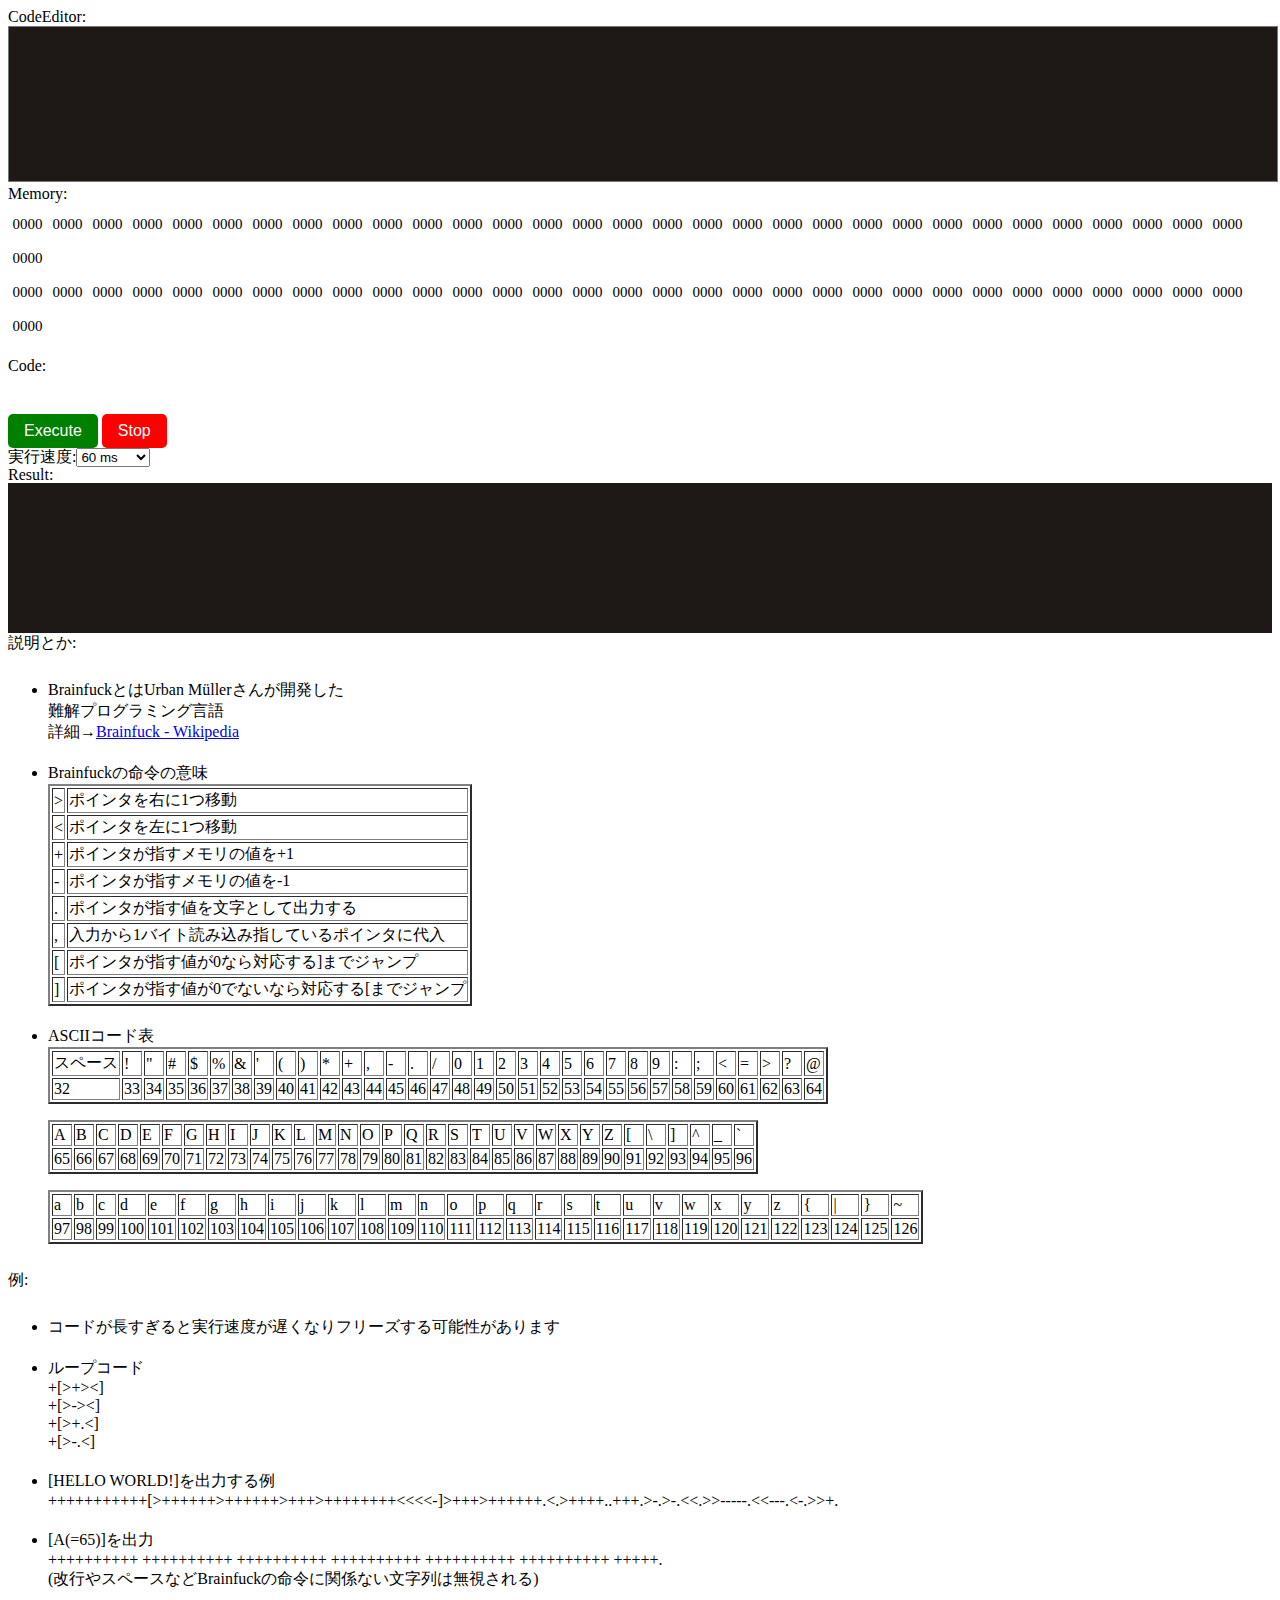
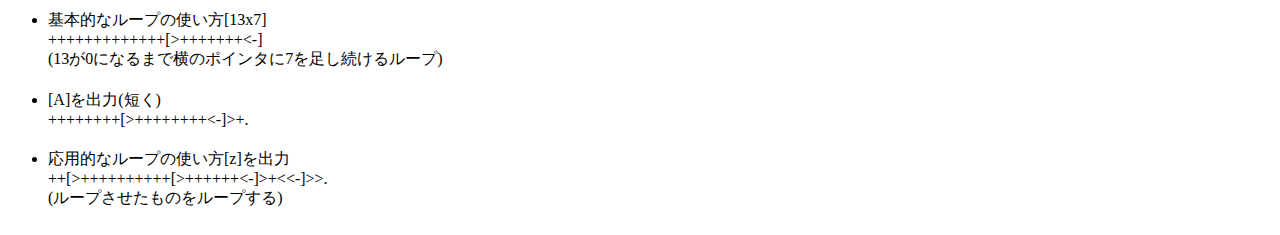
<file: index.html>
<!DOCTYPE html>
<html lang="ja">
    <head>
        <meta charset="UTF-8">
        <title>Brainfuck Execute</title>
        <link rel="stylesheet" href="./css/style.css">
		<link rel="icon" href="images/favicon.ico">
		<noscript>
			<div class="alert alert-danger" role="alert">
				<strong>
					JavaScriptが無効です<br>
					注:JavaScriptが有効になっていない場合、正常に動作しません。
				</strong>
			</div>
		</noscript>
	</head>
	<body>
		<div class="substance">
			<div class="wrapper">
				<div class="code-editor-box">
					CodeEditor:<br>
					<textarea class="code-editor"></textarea>
				</div>
				<div class="memory-box">
					Memory:<br>
					<div class="memory"></div>
				</div>
				<div class="code-box">
					Code:<br>
					<div class="debug"></div>
				</div>
				<div class="button-box">
					<button class="execute">Execute</button>
					<button class="stop">Stop</button>
					<button class="resume">Resume</button>
				</div>
				<div class="option-box">
					実行速度:<select class="speed">
						<option value="fastest">Fastest</option>
						<option value="0">0 ms</option>
						<option value="10">10 ms</option>
						<option value="10">20 ms</option>
						<option value="10">30 ms</option>
						<option value="10">40 ms</option>
						<option value="50">50 ms</option>
						<option value="50" selected>60 ms</option>
						<option value="50">70 ms</option>
						<option value="50">80 ms</option>
						<option value="50">90 ms</option>
						<option value="100">100 ms</option>
						<option value="200">200 ms</option>
						<option value="300">300 ms</option>
						<option value="400">400 ms</option>
						<option value="500">500 ms</option>
						<option value="600">600 ms</option>
						<option value="700">700 ms</option>
						<option value="800">800 ms</option>
						<option value="900">900 ms</option>
						<option value="1000">1000 ms</option>
					</select>
				</div>
				<div class="result-box">
					Result:<br>
					<div class="result"></div>
				</div>
				<div class="memo">
					<div class="explain">
						説明とか:<br>
						<ul>
							<li>
								BrainfuckとはUrban Müllerさんが開発した<br>
								難解プログラミング言語<br>
								詳細→<a href="https://ja.wikipedia.org/wiki/Brainfuck">Brainfuck - Wikipedia</a>
							</li>
							<li>
								Brainfuckの命令の意味
								<table border="2">
									<tr>
										<td>></td>
										<td>ポインタを右に1つ移動</td>
									</tr>
									<tr>
										<td><</td>
										<td>ポインタを左に1つ移動</td>
									</tr>
									<tr>
										<td>+</td>
										<td>ポインタが指すメモリの値を+1</td>
									</tr>
									<tr>
										<td>-</td>
										<td>ポインタが指すメモリの値を-1</td>
									</tr>
									<tr>
										<td>.</td>
										<td>ポインタが指す値を文字として出力する</td>
									</tr>
									<tr>
										<td>,</td>
										<td>入力から1バイト読み込み指しているポインタに代入</td>
									</tr>
									<tr>
										<td>[</td>
										<td>ポインタが指す値が0なら対応する]までジャンプ</td>
									</tr>
									<tr>
										<td>]</td>
										<td>ポインタが指す値が0でないなら対応する[までジャンプ</td>
									</tr>
								</table>
							</li>	
							<li>ASCIIコード表
								<table border="2">
									<tr>
									  <td> スペース</td>
									  <td>!</td>
									  <td>"</td>
									  <td>#</td>
									  <td>$</td>
									  <td>%</td>
									  <td>&</td>
									  <td>'</td>
									  <td>(</td>
									  <td>)</td>
									  <td>*</td>
									  <td>+</td>
									  <td>,</td>
									  <td>-</td>
									  <td>.</td>
									  <td>/</td>
									  <td>0</td>
									  <td>1</td>
									  <td>2</td>
									  <td>3</td>
									  <td>4</td>
									  <td>5</td>
									  <td>6</td>
									  <td>7</td>
									  <td>8</td>
									  <td>9</td>
									  <td>:</td>
									  <td>;</td>
									  <td>&lt;</td>
									  <td>=</td>
									  <td>&gt;</td>
									  <td>?</td>
									  <td>@</td>
									</tr>
									<tr>
									  <td>32</td>
									  <td>33</td>
									  <td>34</td>
									  <td>35</td>
									  <td>36</td>
									  <td>37</td>
									  <td>38</td>
									  <td>39</td>
									  <td>40</td>
									  <td>41</td>
									  <td>42</td>
									  <td>43</td>
									  <td>44</td>
									  <td>45</td>
									  <td>46</td>
									  <td>47</td>
									  <td>48</td>
									  <td>49</td>
									  <td>50</td>
									  <td>51</td>
									  <td>52</td>
									  <td>53</td>
									  <td>54</td>
									  <td>55</td>
									  <td>56</td>
									  <td>57</td>
									  <td>58</td>
									  <td>59</td>
									  <td>60</td>
									  <td>61</td>
									  <td>62</td>
									  <td>63</td>
									  <td>64</td>
									</tr>
								  </table>
								  <p></p>
								  <table border="2">
									<tr>
									  <td>A</td>
									  <td>B</td>
									  <td>C</td>
									  <td>D</td>
									  <td>E</td>
									  <td>F</td>
									  <td>G</td>
									  <td>H</td>
									  <td>I</td>
									  <td>J</td>
									  <td>K</td>
									  <td>L</td>
									  <td>M</td>
									  <td>N</td>
									  <td>O</td>
									  <td>P</td>
									  <td>Q</td>
									  <td>R</td>
									  <td>S</td>
									  <td>T</td>
									  <td>U</td>
									  <td>V</td>
									  <td>W</td>
									  <td>X</td>
									  <td>Y</td>
									  <td>Z</td>
									  <td>[</td>
									  <td>\</td>
									  <td>]</td>
									  <td>^</td>
									  <td>_</td>
									  <td>`</td>
									</tr>
									<tr>
									  <td>65</td>
									  <td>66</td>
									  <td>67</td>
									  <td>68</td>
									  <td>69</td>
									  <td>70</td>
									  <td>71</td>
									  <td>72</td>
									  <td>73</td>
									  <td>74</td>
									  <td>75</td>
									  <td>76</td>
									  <td>77</td>
									  <td>78</td>
									  <td>79</td>
									  <td>80</td>
									  <td>81</td>
									  <td>82</td>
									  <td>83</td>
									  <td>84</td>
									  <td>85</td>
									  <td>86</td>
									  <td>87</td>
									  <td>88</td>
									  <td>89</td>
									  <td>90</td>
									  <td>91</td>
									  <td>92</td>
									  <td>93</td>
									  <td>94</td>
									  <td>95</td>
									  <td>96</td>
									</tr>
								  </table>
								  <p></p>
								  <table border="2">
									<tr>
									  <td>a</td>
									  <td>b</td>
									  <td>c</td>
									  <td>d</td>
									  <td>e</td>
									  <td>f</td>
									  <td>g</td>
									  <td>h</td>
									  <td>i</td>
									  <td>j</td>
									  <td>k</td>
									  <td>l</td>
									  <td>m</td>
									  <td>n</td>
									  <td>o</td>
									  <td>p</td>
									  <td>q</td>
									  <td>r</td>
									  <td>s</td>
									  <td>t</td>
									  <td>u</td>
									  <td>v</td>
									  <td>w</td>
									  <td>x</td>
									  <td>y</td>
									  <td>z</td>
									  <td>{</td>
									  <td>|</td>
									  <td>}</td>
									  <td>~</td>
									</tr>
									<tr>
									  <td>97</td>
									  <td>98</td>
									  <td>99</td>
									  <td>100</td>
									  <td>101</td>
									  <td>102</td>
									  <td>103</td>
									  <td>104</td>
									  <td>105</td>
									  <td>106</td>
									  <td>107</td>
									  <td>108</td>
									  <td>109</td>
									  <td>110</td>
									  <td>111</td>
									  <td>112</td>
									  <td>113</td>
									  <td>114</td>
									  <td>115</td>
									  <td>116</td>
									  <td>117</td>
									  <td>118</td>
									  <td>119</td>
									  <td>120</td>
									  <td>121</td>
									  <td>122</td>
									  <td>123</td>
									  <td>124</td>
									  <td>125</td>
									  <td>126</td>
									</tr>
								  </table>
							</li>
						</ul>
					</div>
					<div class="code-list">
						例:<br>
						<ul>
							<li>
								コードが長すぎると実行速度が遅くなりフリーズする可能性があります
							</li>
							<li>
								ループコード<br>
								+[>+><]<br>
								+[>-><]<br>
								+[>+.<]<br>
								+[>-.<]<br>
							</li>
							<li>
								[HELLO WORLD!]を出力する例<br>
								+++++++++++[>++++++>++++++>+++>++++++++<<<<-]>+++>++++++.<.>++++..+++.>-.>-.<<.>>-----.<<---.<-.>>+.
							</li>
							<li>
								[A(=65)]を出力<br>
								++++++++++ ++++++++++ ++++++++++ ++++++++++ ++++++++++ ++++++++++ +++++.<br>
								(改行やスペースなどBrainfuckの命令に関係ない文字列は無視される)
							</li>
							<li>
								基本的なループの使い方[13x7]<br>
								+++++++++++++[>+++++++<-]<br>
								(13が0になるまで横のポインタに7を足し続けるループ)
							</li>
							<li>
								[A]を出力(短く)<br>
								++++++++[>++++++++<-]>+.
							</li>
							<li>
								応用的なループの使い方[z]を出力<br>
								++[>++++++++++[>++++++<-]>+<<-]>>.<br>
								(ループさせたものをループする)
							</li>
						</ul>
					</div>
				</div>
			</div>
		</div>
		<script src="./js/script.js"></script>
	</body>
</html>
</file>
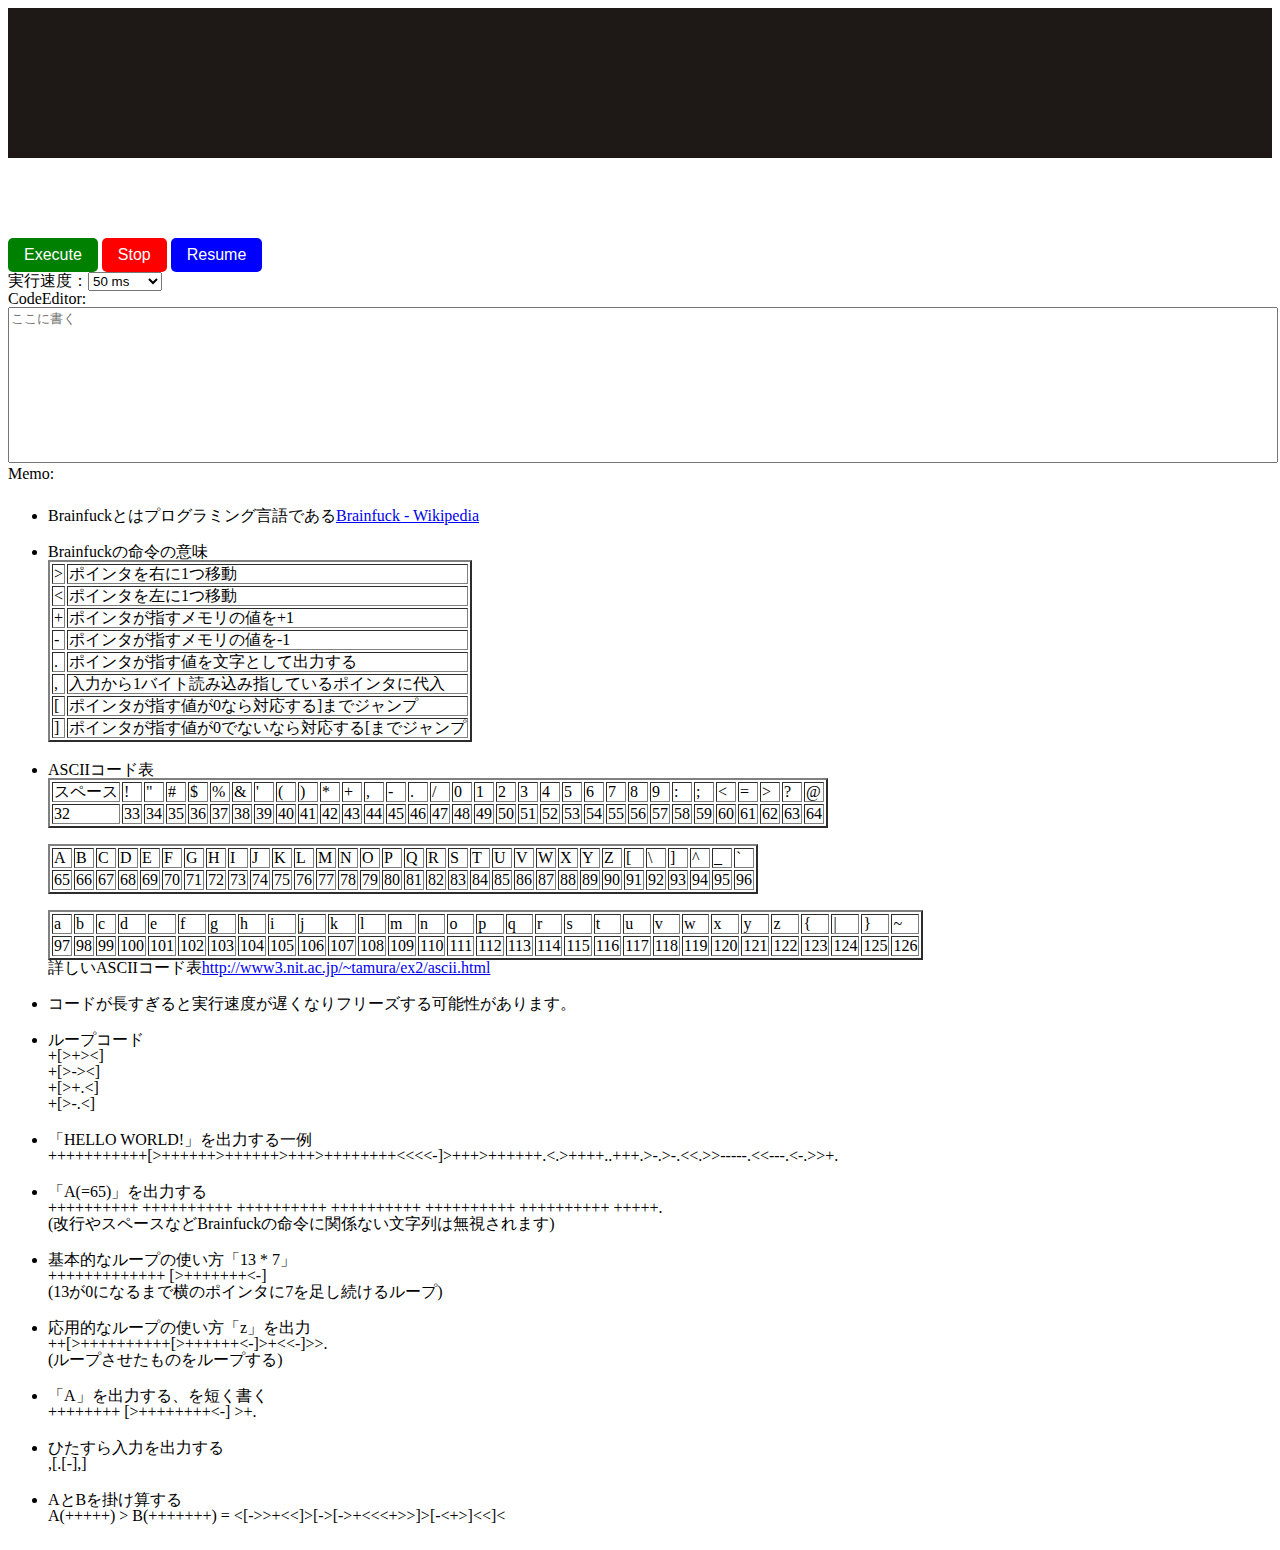
<file: Brainfuck-Execute.html>
<!--
 ____            _        __            _    _____                     _
| __ ) _ __ __ _(_)_ __  / _|_   _  ___| | _ | ____|_  _____  ___ _   _| |_ ___
|  _ \| '__/ _` | | '_ \| |_| | | |/ __| |/ /|  _| \ \/ / _ \/ __| | | | __/ _ \
| |_) | | | (_| | | | | |  _| |_| | (__|   < | |___ >  <  __/ (__| |_| | ||  __/
|____/|_|  \__,_|_|_| |_|_|  \__,_|\___|_|\_\|_____/_/\_\___|\___|\__,_|\__\___|                                                                                        
-->
<!DOCTYPE html>
<html lang="ja">
<head>
<meta charset="UTF-8">
<title>Brainfuck Execute</title>
<link rel="stylesheet" href="./css/style.css">
</head>
<body>
<div class="wrapper">
	<div class="result-box">
		<div class="result"></div>
		<div class="memory"></div>
		<div class="debug"></div>
	</div>

	<div class="button-box">
		<button class="execute">Execute</button>
		<button class="stop">Stop</button>
		<button class="resume">Resume</button>
	</div>

	<div class="option-box">
		実行速度：<select class="speed">
			<option value="fastest">Fastest</option>
			<option value="0">0 ms</option>
			<option value="10">10 ms</option>
			<option value="10">20 ms</option>
			<option value="10">30 ms</option>
			<option value="10">40 ms</option>
			<option value="50" selected>50 ms</option>
			<option value="50">60 ms</option>
			<option value="50">70 ms</option>
			<option value="50">80 ms</option>
			<option value="50">90 ms</option>
			<option value="100">100 ms</option>
			<option value="200">200 ms</option>
			<option value="300">300 ms</option>
			<option value="400">400 ms</option>
			<option value="500">500 ms</option>
			<option value="600">600 ms</option>
			<option value="700">700 ms</option>
			<option value="800">800 ms</option>
			<option value="900">900 ms</option>
			<option value="1000">1000 ms</option>
		</select>
	</div>

	<div class="code-box">
		CodeEditor:<br>
		<textarea class="code" placeholder="ここに書く"></textarea>

		<div class="memo">
			Memo:<br>
			<ul>
				<li>
					Brainfuckとはプログラミング言語である<a href="https://ja.wikipedia.org/wiki/Brainfuck" target="_blank">Brainfuck - Wikipedia</a>
				</li>
				<li>
					Brainfuckの命令の意味
					<table border="2">
						<tr>
							<td>></td>
							<td>ポインタを右に1つ移動</td>
						</tr>
						<tr>
							<td><</td>
							<td>ポインタを左に1つ移動</td>
						</tr>
						<tr>
							<td>+</td>
							<td>ポインタが指すメモリの値を+1</td>
						</tr>
						<tr>
							<td>-</td>
							<td>ポインタが指すメモリの値を-1</td>
						</tr>
						<tr>
							<td>.</td>
							<td>ポインタが指す値を文字として出力する</td>
						</tr>
						<tr>
							<td>,</td>
							<td>入力から1バイト読み込み指しているポインタに代入</td>
						</tr>
						<tr>
							<td>[</td>
							<td>ポインタが指す値が0なら対応する]までジャンプ</td>
						</tr>
						<tr>
							<td>]</td>
							<td>ポインタが指す値が0でないなら対応する[までジャンプ</td>
						</tr>
					</table>
				</li>	
				<li>ASCIIコード表
					<table border="2">
						<tr>
						  <td> スペース</td>
						  <td>!</td>
						  <td>"</td>
						  <td>#</td>
						  <td>$</td>
						  <td>%</td>
						  <td>&</td>
						  <td>'</td>
						  <td>(</td>
						  <td>)</td>
						  <td>*</td>
						  <td>+</td>
						  <td>,</td>
						  <td>-</td>
						  <td>.</td>
						  <td>/</td>
						  <td>0</td>
						  <td>1</td>
						  <td>2</td>
						  <td>3</td>
						  <td>4</td>
						  <td>5</td>
						  <td>6</td>
						  <td>7</td>
						  <td>8</td>
						  <td>9</td>
						  <td>:</td>
						  <td>;</td>
						  <td>&lt;</td>
						  <td>=</td>
						  <td>&gt;</td>
						  <td>?</td>
						  <td>@</td>
						</tr>
						<tr>
						  <td>32</td>
						  <td>33</td>
						  <td>34</td>
						  <td>35</td>
						  <td>36</td>
						  <td>37</td>
						  <td>38</td>
						  <td>39</td>
						  <td>40</td>
						  <td>41</td>
						  <td>42</td>
						  <td>43</td>
						  <td>44</td>
						  <td>45</td>
						  <td>46</td>
						  <td>47</td>
						  <td>48</td>
						  <td>49</td>
						  <td>50</td>
						  <td>51</td>
						  <td>52</td>
						  <td>53</td>
						  <td>54</td>
						  <td>55</td>
						  <td>56</td>
						  <td>57</td>
						  <td>58</td>
						  <td>59</td>
						  <td>60</td>
						  <td>61</td>
						  <td>62</td>
						  <td>63</td>
						  <td>64</td>
						</tr>
					  </table>
					  <p></p>
					  <table border="2">
						<tr>
						  <td>A</td>
						  <td>B</td>
						  <td>C</td>
						  <td>D</td>
						  <td>E</td>
						  <td>F</td>
						  <td>G</td>
						  <td>H</td>
						  <td>I</td>
						  <td>J</td>
						  <td>K</td>
						  <td>L</td>
						  <td>M</td>
						  <td>N</td>
						  <td>O</td>
						  <td>P</td>
						  <td>Q</td>
						  <td>R</td>
						  <td>S</td>
						  <td>T</td>
						  <td>U</td>
						  <td>V</td>
						  <td>W</td>
						  <td>X</td>
						  <td>Y</td>
						  <td>Z</td>
						  <td>[</td>
						  <td>\</td>
						  <td>]</td>
						  <td>^</td>
						  <td>_</td>
						  <td>`</td>
						</tr>
						<tr>
						  <td>65</td>
						  <td>66</td>
						  <td>67</td>
						  <td>68</td>
						  <td>69</td>
						  <td>70</td>
						  <td>71</td>
						  <td>72</td>
						  <td>73</td>
						  <td>74</td>
						  <td>75</td>
						  <td>76</td>
						  <td>77</td>
						  <td>78</td>
						  <td>79</td>
						  <td>80</td>
						  <td>81</td>
						  <td>82</td>
						  <td>83</td>
						  <td>84</td>
						  <td>85</td>
						  <td>86</td>
						  <td>87</td>
						  <td>88</td>
						  <td>89</td>
						  <td>90</td>
						  <td>91</td>
						  <td>92</td>
						  <td>93</td>
						  <td>94</td>
						  <td>95</td>
						  <td>96</td>
						</tr>
					  </table>
					  <p></p>
					  <table border="2">
						<tr>
						  <td>a</td>
						  <td>b</td>
						  <td>c</td>
						  <td>d</td>
						  <td>e</td>
						  <td>f</td>
						  <td>g</td>
						  <td>h</td>
						  <td>i</td>
						  <td>j</td>
						  <td>k</td>
						  <td>l</td>
						  <td>m</td>
						  <td>n</td>
						  <td>o</td>
						  <td>p</td>
						  <td>q</td>
						  <td>r</td>
						  <td>s</td>
						  <td>t</td>
						  <td>u</td>
						  <td>v</td>
						  <td>w</td>
						  <td>x</td>
						  <td>y</td>
						  <td>z</td>
						  <td>{</td>
						  <td>|</td>
						  <td>}</td>
						  <td>~</td>
						</tr>
						<tr>
						  <td>97</td>
						  <td>98</td>
						  <td>99</td>
						  <td>100</td>
						  <td>101</td>
						  <td>102</td>
						  <td>103</td>
						  <td>104</td>
						  <td>105</td>
						  <td>106</td>
						  <td>107</td>
						  <td>108</td>
						  <td>109</td>
						  <td>110</td>
						  <td>111</td>
						  <td>112</td>
						  <td>113</td>
						  <td>114</td>
						  <td>115</td>
						  <td>116</td>
						  <td>117</td>
						  <td>118</td>
						  <td>119</td>
						  <td>120</td>
						  <td>121</td>
						  <td>122</td>
						  <td>123</td>
						  <td>124</td>
						  <td>125</td>
						  <td>126</td>
						</tr>
					  </table>
					詳しいASCIIコード表<a href="http://www3.nit.ac.jp/~tamura/ex2/ascii.html">http://www3.nit.ac.jp/~tamura/ex2/ascii.html</a>
				</li>
				<li>
					コードが長すぎると実行速度が遅くなりフリーズする可能性があります。
				</li>
				<li>
					ループコード<br>
					+[>+><]<br>
					+[>-><]<br>
					+[>+.<]<br>
					+[>-.<]<br>
				</li>
				<li>
					「HELLO WORLD!」を出力する一例<br>
					+++++++++++[>++++++>++++++>+++>++++++++<<<<-]>+++>++++++.<.>++++..+++.>-.>-.<<.>>-----.<<---.<-.>>+.
				</li>
				<li>
					「A(=65)」を出力する<br>
					++++++++++ ++++++++++ ++++++++++ ++++++++++ ++++++++++ ++++++++++ +++++.<br>
					(改行やスペースなどBrainfuckの命令に関係ない文字列は無視されます)
				</li>
				<li>
					基本的なループの使い方「13 * 7」<br>
					+++++++++++++ [>+++++++<-]<br>
					(13が0になるまで横のポインタに7を足し続けるループ)
				</li>
				<li>
					応用的なループの使い方「z」を出力<br>
					++[>++++++++++[>++++++<-]>+<<-]>>.<br>
					(ループさせたものをループする)
				</li>
				<li>
					「A」を出力する、を短く書く<br>
					++++++++ [>++++++++<-] >+.<br>
				</li>
				<li>
					ひたすら入力を出力する<br>
					,[.[-],]
				</li>
				<li>
					AとBを掛け算する<br>
					A(+++++) > B(+++++++) = <[->>+<<]>[->[->+<<<+>>]>[-<+>]<<]<
				</li>
			</ul>
		</div>
	</div>
</div>
<script src="./js/script.js"></script>
</body>
</html>
</file>
<file: css/style.css>
.execute {
  appearance: none;
  border: 0;
  border-radius: 5px;
  background: green;
  color: #fff;
  padding: 8px 16px;
  font-size: 16px;
  resize:none;
}

.stop {
  appearance: none;
  border: 0;
  border-radius: 5px;
  background: red;
  color: #fff;
  padding: 8px 16px;
  font-size: 16px;
  resize:none;
}

.resume {
  appearance: none;
  border: 0;
  border-radius: 5px;
  background: blue;
  color: #fff;
  padding: 8px 16px;
  font-size: 16px;
  resize:none;
}

.mmr {
  display:inline-block;
  width:2em;
  height:1.6em;
  margin-right:1px;
  margin-bottom:1px;
  padding:0.3em;
  text-align:center;
  font-size:15px;
}

textarea {
width:100%;
height:150px;
resize:none;
}

li {
  padding-left: 10px;
  padding: 10px 0;
}

.result-box,
.memory-box,
.option-box,
.code-box,
.button-box {
		line-height:1;
}

.memory,
.debug {
		display:block;
		min-height:20px;
		padding:10px 0;
}

strong {
    color: red;
}

.active {
    background-color:#b3d9ff;
}

.code-editor {
    background-color: #1E1916;
    color:#fff
}

.result {
    color: #fff;
    height: 150px;
    width: 100%;
    background-color: #1E1916;
}
</file>
